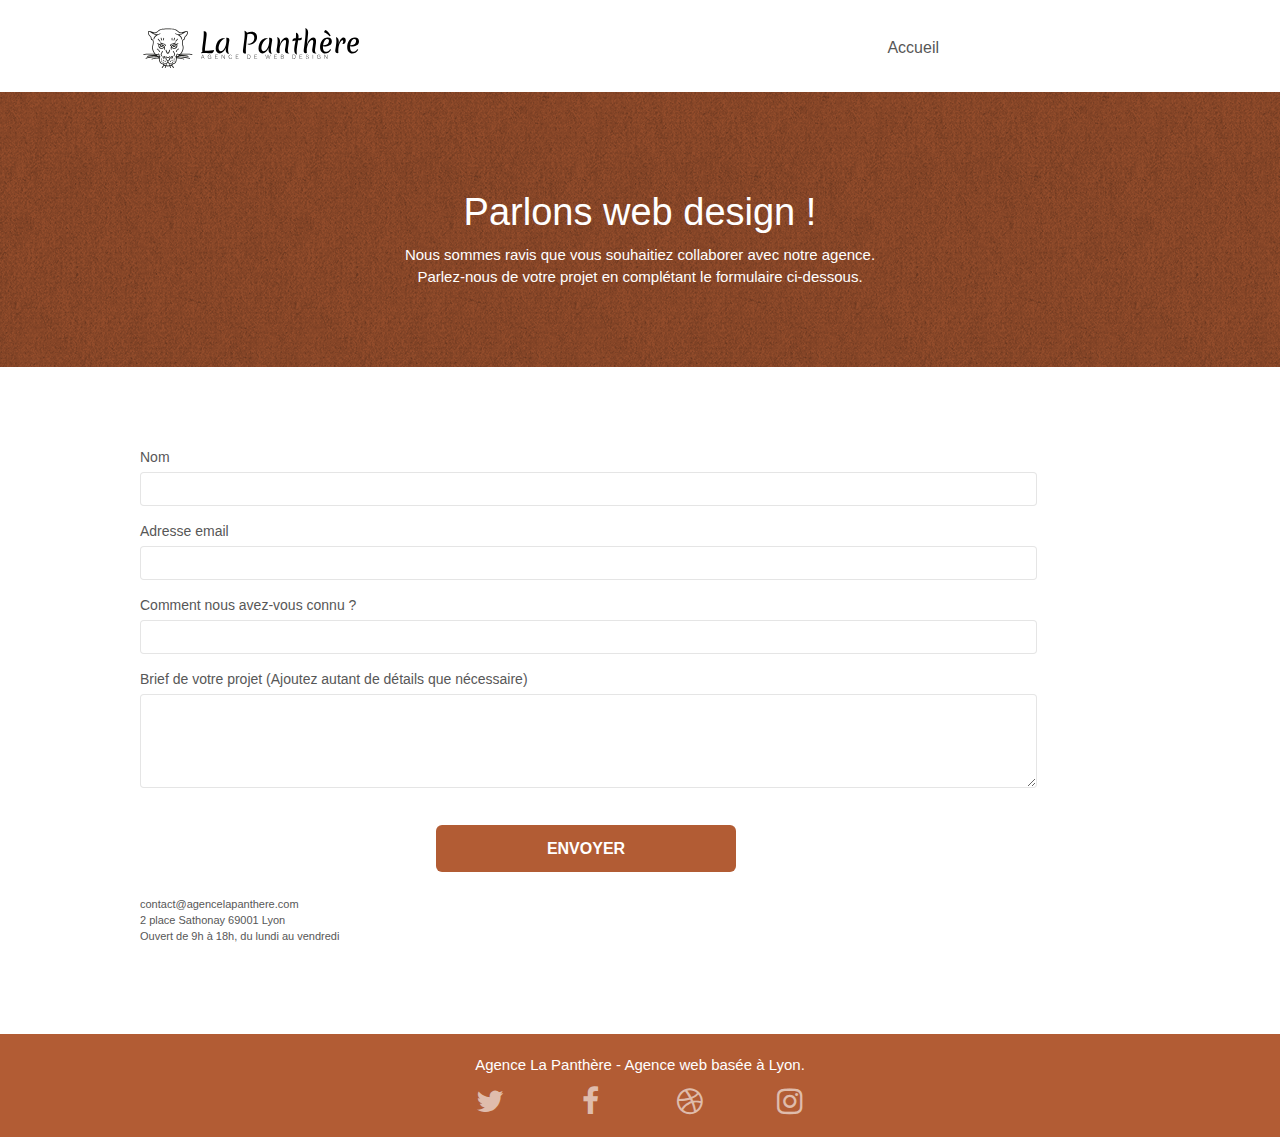
<file: contact.html>
<!doctype html>
<html lang="fr">
<head>
    <meta charset="utf-8">
    <meta name="keywords" content="">
    <meta name="description" content="contactez notre entreprise de web design à Lyon">
    <meta name="viewport" content="width=device-width, initial-scale=1.0, viewport-fit=cover">
	<meta name="robots" content="index">
    <link rel="shortcut icon" type="image/png" href="favicon.jpg">
    
	<link rel="stylesheet" type="text/css" href="./css/bootstrap.css">
	<link rel="stylesheet" type="text/css" href="style_minified.css">
	<link rel="stylesheet" type="text/css" href="./css/font-awesome.css">
	<link rel="stylesheet" type="text/css" href="./css/et-line.css">
	
    
	<script src="./js/jquery-2.1.0.js"></script>
	<script src="./js/bootstrap.js"></script>
	<script src="./js/blocs.js"></script>
	<script src="./js/jqBootstrapValidation.js"></script>
	<script src="./js/formHandler.js"></script>
    <title>Contact</title>

    
<!-- Analytics -->
 
<!-- Analytics END -->
    
</head>
<body>
<!-- Principal conteneur -->
<div class="page-container">
    
<!-- bloc-0 -->
<div class="bloc bgc-white l-bloc " id="bloc-0">
	<div class="container bloc-sm">
		<nav class="navbar row">
			<div class="navbar-header">
				<a class="navbar-brand" href="index.html"><img src="img/agence-la-panthere-monochrome2.svg" alt="atlanta web design logo" height="40" /></a>
				<button aria-label="bouton navigation" id="nav-toggle" type="button" class="ui-navbar-toggle navbar-toggle" data-toggle="collapse" data-target=".navbar-1">
					<span class="sr-only"></span><span class="icon-bar"></span><span class="icon-bar"></span><span class="icon-bar"></span>
				</button>
			</div>
			<div class="collapse navbar-collapse navbar-1 special-dropdown-nav">
				<ul class="site-navigation nav navbar-nav">
					<li>
						<a aria-description="lien vers page d'accueil" href="index.html">Accueil</a>
					</li>
					<!-- <li>
						<a href="page2.html">page2 &gt;</a>
					</li> -->
				</ul>
			</div>
		</nav>
	</div>
</div>
<!-- bloc-0 END -->

<!-- bloc-6 -->
<div class="bloc bg-dots-bg bg-repeat bgc-atomic-tangerine d-bloc bloc-bg-texture texture-paper" id="bloc-6">
	<div class="container bloc-lg">
		<div class="row">
			<div class="col-sm-12 text__container">
				<h1 class="text-center hero-bloc-text tc-white textpage2">
					Parlons web design !
				</h1>
				<p class="text-center mg-lg tc-white tight-width-whitespace textpage2 textppage2">
					Nous sommes ravis que vous souhaitiez collaborer avec notre agence.<br>
					Parlez-nous de votre projet en complétant le formulaire ci-dessous.
				</p>
			</div>
		</div>
	</div>
</div>
<!-- bloc-6 END -->

<!-- bloc-7 -->
<div class="bloc bgc-white l-bloc" id="bloc-7">
	<div class="container bloc-lg">
		<div class="row container__form">
			<div class="col-sm-6 formdiv">
				<form class="formseul" id="form_1" novalidate>
					<div class="form-group">
						<label for="name">
							Nom
						</label>
						<input id="name" class="form-control" required />
					</div>
					<div class="form-group">
						<label for="email">
							Adresse email
						</label>
						<input id="email" class="form-control" type="email" required />
					</div>
					<div class="form-group">
						<label for="input_504">
							Comment nous avez-vous connu ?
						</label>
						<input class="form-control" type="email" required id="input_504" />
					</div>
					<div class="form-group">
						<label for="message">
							Brief de votre projet (Ajoutez autant de détails que nécessaire)<br>
						</label><textarea id="message" class="form-control" rows="4" cols="50" required></textarea>
					</div> 
					<div class="btn__container">
						<button aria-label="envoyer" class="bloc-button btn btn-lg btn-block cta-hero btn-atomic-tangerine btn__form" type="submit">
							Envoyer
						</button>
					</div>	
				</form>
			</div>
			<div class="col-sm-6">
				<p>
					contact@agencelapanthere.com<br>2 place Sathonay 69001 Lyon<br>Ouvert de 9h à 18h, du lundi au vendredi<br>
				</p>
			</div>
		</div>
	</div>
</div>
<!-- bloc-7 END -->

<!-- ScrollToTop Button -->
<a class="bloc-button btn btn-d scrollToTop" onclick="scrollToTarget('1')"><span class="fa fa-chevron-up"></span></a>
<!-- ScrollToTop Button END-->


<!-- Footer - bloc-8 -->
<div class="bloc bgc-atomic-tangerine d-bloc" id="bloc-8">
	<div class="container bloc-sm">
		<div class="row">
			<div class="col-sm-12">
				<p class="text-center white dernierp">
					Agence La Panthère - Agence web basée à Lyon.<br>
				</p>
				<div class="row row-no-gutters social">
					<div class="col-sm-3">
						<div class="text-center">
							<a aria-roledescription="link to Twitter" class="social" href="index.html"><span class="fa fa-twitter icon-md"></span></a>
						</div>
					</div>
					<div class="col-sm-3">
						<div class="text-center">
							<a aria-roledescription="link to Facebook" class="social" href="index.html"><span class="fa fa-facebook icon-md"></span></a>
						</div>
					</div>
					<div class="col-sm-3">
						<div class="text-center">
							<a aria-roledescription="link to Dribble" class="social" href="index.html"><span class="fa fa-dribbble icon-md"></span></a>
						</div>
					</div>
					<div class="col-sm-3">
						<div class="text-center">
							<a aria-roledescription="link to instagram" class="social" href="index.html"><span class="fa fa-instagram icon-md"></span></a>
						</div>
					</div>
				</div>
			</div>
		</div>
	</div>
</div>
<!-- Footer - bloc-8 END -->

</div>
<!-- Principal conteneur END -->
    

</body>
</html>
</file>
<file: style_minified.css>
body{margin:0;padding:0;background:#FFF;overflow-x:hidden;-webkit-font-smoothing:antialiased;-moz-osx-font-smoothing:grayscale}a,button{transition:all .3s ease-in-out;outline:none!important}a:hover{text-decoration:none;cursor:pointer}#page-loading-blocs-notifaction{position:fixed;top:0;bottom:0;width:100%;z-index:100000;background:#FFF url(img/pageload-spinner.gif) no-repeat center center}.bloc{width:100%;clear:both;background:50% 50% no-repeat;padding:0 50px;-webkit-background-size:cover;-moz-background-size:cover;-o-background-size:cover;background-size:cover;position:relative}.bloc .container{padding-left:0;padding-right:0}.bloc-lg{padding:80px 50px}.bloc-md{padding:50px}.bloc-sm{padding:20px 50px}.bg-center,.bg-l-edge,.bg-r-edge,.bg-t-edge,.bg-b-edge,.bg-tl-edge,.bg-bl-edge,.bg-tr-edge,.bg-br-edge,.bg-repeat{-webkit-background-size:auto!important;-moz-background-size:auto!important;-o-background-size:auto!important;background-size:auto!important}.bg-repeat{background:repeat}.bg-t-edge{background:top no-repeat}.bloc-bg-texture::before{content:"";background-size:2px 2px;position:absolute;top:0;bottom:0;left:0;right:0}.texture-paper::before{background:url(img/texture-paper.png);background-size:280px 280px}.b-parallax{background-attachment:fixed}.d-bloc{color:rgba(255,255,255,.7)}.d-bloc button:hover{color:rgba(255,255,255,.9)}.d-bloc .icon-round,.d-bloc .icon-square,.d-bloc .icon-rounded,.d-bloc .icon-semi-rounded-a,.d-bloc .icon-semi-rounded-b{border-color:rgba(255,255,255,.9)}.d-bloc .divider-h span{border-color:rgba(255,255,255,.2)}.d-bloc .a-btn,.d-bloc .navbar a,.d-bloc .navbar-brand,.d-bloc a .icon-sm,.d-bloc a .icon-md,.d-bloc a .icon-lg,.d-bloc a .icon-xl,.d-bloc h1 a,.d-bloc h2 a,.d-bloc h3 a,.d-bloc h4 a,.d-bloc h5 a,.d-bloc h6 a,.d-bloc p a{color:rgba(255,255,255,.6)}.d-bloc .a-btn:hover,.d-bloc .navbar a:hover,.d-bloc .navbar-brand:hover,.d-bloc a:hover .icon-sm,.d-bloc a:hover .icon-md,.d-bloc a:hover .icon-lg,.d-bloc a:hover .icon-xl,.d-bloc h1 a:hover,.d-bloc h2 a:hover,.d-bloc h3 a:hover,.d-bloc h4 a:hover,.d-bloc h5 a:hover,.d-bloc h6 a:hover,.d-bloc p a:hover{color:rgba(255,255,255,1)}.d-bloc .navbar-toggle .icon-bar{background:rgba(255,255,255,1)}.d-bloc .btn-wire,.d-bloc .btn-wire:hover{color:rgba(255,255,255,1);border-color:rgba(255,255,255,1)}.d-bloc .panel{color:rgba(0,0,0,.5)}.d-bloc .panel button:hover{color:rgba(0,0,0,.7)}.d-bloc .panel icon{border-color:rgba(0,0,0,.7)}.d-bloc .panel .divider-h span{border-color:rgba(0,0,0,.1)}.d-bloc .panel .a-btn{color:rgba(0,0,0,.6)}.d-bloc .panel .a-btn:hover{color:rgba(0,0,0,1)}.d-bloc .panel .btn-wire,.d-bloc .panel .btn-wire:hover{color:rgba(0,0,0,.7);border-color:rgba(0,0,0,.3)}.d-bloc .panel,.l-bloc{color:rgba(0,0,0,.5)}.d-bloc .panel button:hover,.l-bloc button:hover{color:rgba(0,0,0,.7)}.l-bloc .icon-round,.l-bloc .icon-square,.l-bloc .icon-rounded,.l-bloc .icon-semi-rounded-a,.l-bloc .icon-semi-rounded-b{border-color:rgba(0,0,0,.7)}.d-bloc .panel .divider-h span,.l-bloc .divider-h span{border-color:rgba(0,0,0,.1)}.d-bloc .panel .a-btn,.l-bloc .a-btn,.l-bloc .navbar a,.l-bloc .navbar-brand,.l-bloc a .icon-sm,.l-bloc a .icon-md,.l-bloc a .icon-lg,.l-bloc a .icon-xl,.l-bloc h1 a,.l-bloc h2 a,.l-bloc h3 a,.l-bloc h4 a,.l-bloc h5 a,.l-bloc h6 a,.l-bloc p a{color:rgba(0,0,0,.6)}.d-bloc .panel .a-btn:hover,.l-bloc .a-btn:hover,.l-bloc .navbar a:hover,.l-bloc .navbar-brand:hover,.l-bloc a:hover .icon-sm,.l-bloc a:hover .icon-md,.l-bloc a:hover .icon-lg,.l-bloc a:hover .icon-xl,.l-bloc h1 a:hover,.l-bloc h2 a:hover,.l-bloc h3 a:hover,.l-bloc h4 a:hover,.l-bloc h5 a:hover,.l-bloc h6 a:hover,.l-bloc p a:hover{color:rgba(0,0,0,1)}.l-bloc .navbar-toggle .icon-bar{color:rgba(0,0,0,.6)}.d-bloc .panel .btn-wire,.d-bloc .panel .btn-wire:hover,.l-bloc .btn-wire,.l-bloc .btn-wire:hover{color:rgba(0,0,0,.7);border-color:rgba(0,0,0,.3)}.voffset{margin-top:30px}.voffset-lg{margin-top:80px}.row-no-gutters{margin-right:0;margin-left:0}.row.row-no-gutters>[class^="col-"],.row.row-no-gutters>[class*=" col-"]{padding-right:0;padding-left:0}#bloc-1-hero h1{font-size:32px}.navbar{margin-bottom:0;z-index:1}.navbar-brand{height:auto;padding:3px 15px;font-size:25px;font-weight:400;font-weight:600;line-height:44px}.navbar-brand img{max-height:200px;margin:0 5px 0 0;display:inline}.navbar-brand img[src$=svg]{min-width:100px}.nav-center .navbar-brand img{margin:0}.navbar .nav{padding-top:2px;margin-right:-16px;float:right;z-index:1}.nav>li{float:left;margin-top:4px;font-size:16px}.navbar-nav .open .dropdown-menu>li>a{text-align:inherit}.nav>li a:hover,.nav>li a:focus{background:transparent}.navbar-toggle{margin:10px 10px 0 0;border:0}.navbar-toggle:hover{background:transparent!important}.navbar-toggle .icon-bar{background-color:rgba(0,0,0,.5);width:26px}.nav-invert .navbar .nav{float:left}.nav-invert .navbar-header,.nav-invert .navbar-brand{float:right;position:relative;z-index:2}@media (min-width:768px){.site-navigation{position:absolute;top:50%;right:200px;transform:translate(0,-50%);-webkit-transform:translateY(-50%)}.nav>li .dropdown-menu a,.nav>li .dropdown-menu a:hover{color:#484848}.nav-invert .site-navigation{left:0;right:0}.nav-center{text-align:center}.nav-center .navbar-header{width:100%}.nav-center .navbar-header,.nav-center .navbar-brand,.nav-center .nav>li{float:none;display:inline-block}.nav-center .site-navigation{position:relative;width:100%;right:0;margin-right:0;margin-top:20px}.nav-center.mini-nav .navbar-toggle{float:none;margin:10px auto 0}}.nav>li>.dropdown a{background:none!important;display:block;padding:14px 15px}nav .caret{margin:0 5px}.dropdown-menu .dropdown-menu{top:-8px;left:100%}.dropdown-menu .dropmenu-flow-right{top:100%;left:0;margin-left:-1px;border-top-left-radius:0;border-top-right-radius:0}.dropdown-menu .dropdown span{border:4px solid #000;border-top-color:transparent;border-right-color:transparent;border-bottom-color:transparent;margin:6px -5px 0 0!important;float:right}.mg-md{margin-top:10px;margin-bottom:20px}.mg-lg{margin-top:10px;margin-bottom:40px}.btn{margin:0 5px 5px 0}.btn.pull-right{margin:0 0 5px 5px}.btn-d,.btn-d:hover,.btn-d:focus{color:#FFF;background:rgba(0,0,0,.3)}button{outline:none!important}.btn-rd{border-radius:40px}.btn-clean{border:1px solid rgba(0,0,0,.08);border-bottom-color:rgba(0,0,0,.1);text-shadow:0 1px 0 rgba(0,0,1,.1);box-shadow:0 1px 3px rgba(0,0,1,.25),inset 0 1px 0 0 rgba(255,255,255,.15)}.icon-md{font-size:30px!important}.icon-lg{font-size:60px!important}.sm-shadow{text-shadow:0 1px 2px rgba(0,0,0,.3)}.panel-sq,.panel-sq .panel-heading,.panel-sq .panel-footer{border-radius:0}.panel-rd{border-radius:30px}.panel-rd .panel-heading{border-radius:29px 29px 0 0}.panel-rd .panel-footer{border-radius:0 0 29px 29px}.form-control{border-color:rgba(0,0,0,.1);box-shadow:none}.scrollToTop{width:40px;height:40px;position:fixed;bottom:20px;right:20px;opacity:0;z-index:500;transition:all .3s ease-in-out}.scrollToTop span{margin-top:6px}.showScrollTop{font-size:14px;opacity:1}a[data-lightbox]{position:relative;display:block;text-align:center}a[data-lightbox]:hover::before{content:"+";font-family:"HelveticaNeue-Light","Helvetica Neue Light","Helvetica Neue",Helvetica,Arial;font-size:32px;width:50px;height:50px;margin-left:-25px;border-radius:50%;background:rgba(0,0,0,.6);color:#FFF;font-weight:100;z-index:1;position:absolute;top:50%;transform:translateY(-50%);-webkit-transform:translateY(-50%)}a[data-lightbox]:hover img{opacity:.6;-webkit-animation-fill-mode:none;animation-fill-mode:none}#lightbox-modal{display:flex;align-items:center}#lightbox-modal .modal-dialog{width:90%;max-width:900px;margin:0 auto 0}#lightbox-modal .modal-dialog img{max-height:90vh;margin:0 auto}.lightbox-caption{padding:20px;color:#FFF;background:rgba(0,0,0,.5);position:absolute;left:15px;right:15px;bottom:5px}.close-lightbox{color:#FFF;font-size:30px;position:absolute;top:20px;right:20px;z-index:20;background:rgba(0,0,0,.5);border:none;line-height:30px;padding:0 9px 5px;opacity:.3}.close-lightbox:hover,.next-lightbox:hover,.prev-lightbox:hover{opacity:1;color:#FFF}.next-lightbox,.prev-lightbox{font-size:20px;color:rgba(255,255,255,.9);background:rgba(0,0,0,.5);transition:all .2s ease-in-out;position:absolute;top:45%;z-index:1;opacity:.4}.next-lightbox{padding:6px 8px 1px 13px;right:25px}.prev-lightbox{padding:6px 13px 1px 10px;left:25px}.snapshot-lb .modal-body{padding-bottom:45px}.snapshot-lb .lightbox-caption{padding:0;color:rgba(0,0,0,.5);background:none}h1,h2,h3,h4,h5,h6,p,label,.btn,a{font-family:"helvetica";font-weight:400;color:#575757!important}.container{max-width:1000px}.hero-bloc-text{font-size:38px}.hero-bloc-text-sub{font-size:36px}.statement-bloc-text{line-height:26px;font-style:italic;font-size:20px;text-align:center;font-weight:lighter;max-width:520px;margin:auto auto auto auto}p{font-size:11px}.tight-width-whitespace{margin:auto auto auto auto;max-width:600px}.h1{font-size:20px;font-family:"Open Sans"}.cta-hero{margin-top:22px;color:#FFFFFF!important;text-transform:uppercase;padding:12px 28px 12px 28px;font-size:16px;font-weight:700}.social{max-width:400px;margin:auto auto auto auto}h2{font-size:22px;line-height:1.4em}h3{font-size:15px;text-transform:uppercase;font-weight:700;color:#333333!important}.med-width-whitespace{max-width:800px;margin:auto auto auto auto;box-shadow:0 0 0 #000}h1{color:#333333!important}h4{color:#333333!important}.icons{margin-bottom:14px;margin-top:24px}.white{color:#FFFFFF!important}.portfolio-thumb{margin-bottom:24px}.portfolio-row{margin-bottom:44px;margin-top:50px}.avatar{box-shadow:0 4px 9px rgba(0,0,0,.3)}.black-background{background-color:rgba(165,147,99,.7);padding:40px 40px 40px 40px}.bold-link{font-weight:900;text-decoration:underline!important}.bgc-white{background-color:#FFF}.bgc-dark-slate-blue{background-color:#364577}.bgc-atomic-tangerine{background-color:#b25c34!important}.tc-white{color:#F3976C!important}.class2h{color:#fab08e!important}.btn-atomic-tangerine{background:#b25c34;color:#FFFFFF!important}.btn-atomic-tangerine:hover{background:#c27956!important;color:#FFFFFF!important}.ltc-white{color:#FFFFFF!important}.ltc-white:hover{color:#cccccc!important}.ltc-atomic-tangerine{color:#F3976C!important}.ltc-atomic-tangerine:hover{color:#c27956!important}.icon-dark-slate-blue{color:#364577!important;border-color:#364577!important}.bg-dots-bg{background-image:url(img/dots-bg.png)}.bg-lines-h2-bg{background-image:url(img/lines-h2-bg.png)}.bg-banniere{background-image:url(img/agence-la-panthere.jpg)}.bg-presentation{background-image:url(img/image-de-presentation.bmp)}@media (max-width:1024px){.bloc{padding-left:20px;padding-right:20px}.bloc.full-width-bloc,.bloc-tile-2.full-width-bloc .container,.bloc-tile-3.full-width-bloc .container,.bloc-tile-4.full-width-bloc .container{padding-left:0;padding-right:0}}@media (max-width:992px) and (min-width:768px){.navbar .nav{max-width:80%}.nav-center.navbar .nav{max-width:100%}}@media only screen and (min-width:768px) and (max-width:1024px) and (orientation:landscape){.b-parallax{background-attachment:scroll}}@media only screen and (min-width:1024px) and (max-width:1366px){.b-parallax{background-attachment:scroll}}@media (max-width:991px){.container{width:100%}.b-parallax{background-attachment:scroll}.page-container,#hero-bloc{overflow-x:hidden;position:relative}.bloc-group,.bloc-group .bloc{display:block;width:100%}.bloc-fill-screen .fill-bloc-top-edge,.bloc-fill-screen .fill-bloc-bottom-edge{padding:0 20px}}@media (max-width:767px){.page-container{overflow-x:hidden;position:relative}h1,h2,h3,h4,h5,h6,p,#disqus_thread{padding-left:10px!important;padding-right:10px!important}.b-parallax{background-attachment:scroll}.navbar .nav{padding-top:0;border-top:1px solid rgba(0,0,0,.2);float:none!important}.navbar.row{margin-left:0;margin-right:0}.site-navigation{position:inherit;transform:none;-webkit-transform:none;-ms-transform:none}.nav>li{margin-top:0;border-bottom:1px solid rgba(0,0,0,.1);background:rgba(0,0,0,.05);text-align:left;padding-left:15px;width:100%}.nav>li:hover{background:rgba(0,0,0,.08)}.dropdown .dropdown a .caret{float:none;margin:5px 0 0 10px!important;border:4px solid #000;border-bottom-color:transparent;border-right-color:transparent;border-left-color:transparent}#hero-bloc .navbar .nav{background:rgba(0,0,0,.8)}#hero-bloc .navbar .nav a{color:rgba(255,255,255,.6)}.hero{padding:50px 0}.hero-nav{left:-1px;right:-1px}.navbar-collapse{padding:0;overflow-x:hidden;-webkit-box-shadow:none;box-shadow:none}.navbar-brand img{max-height:40px;width:auto}.nav-invert .navbar-header{float:none;width:100%}.nav-invert .navbar-toggle{float:left;margin-left:10px}.bloc{padding-left:0;padding-right:0}.bloc-xxl,.bloc-xl,.bloc-lg{padding:40px 0}.bloc-sm,.bloc-md{padding-left:0;padding-right:0}.bloc-tile-2 .container,.bloc-tile-3 .container,.bloc-tile-4 .container,.bloc-fill-screen .fill-bloc-top-edge,.bloc-fill-screen .fill-bloc-bottom-edge{padding-left:0;padding-right:0}.a-block{padding:0 10px}.btn-dwn{display:none}.voffset{margin-top:5px}.voffset-md{margin-top:20px}.voffset-lg{margin-top:30px}form{padding:5px}.close-lightbox{display:inline-block}.blocsapp-device-iphone5{background-size:216px 425px;padding-top:60px;width:216px;height:425px}.blocsapp-device-iphone5 img{width:180px;height:320px}}@media (max-width:400px){.bloc{padding-left:0;padding-right:0}}@media (max-width:767px){.bloc-mob-center-text{text-align:center}}.presentation{padding:0 15px;display:flex;justify-content:center}.presentation__p{font-size:18px;text-align:center;font-weight:500;width:590px}.realisations__title{font-size:16px;padding:0 20px}.citation_img{max-width:100%}.citation_img img{width:100%}.textpage2{color:#FFF!important;width:100%}.textppage2{font-size:15px}.text__container{text-align:start!important;width:100%}.navbar .nav{padding:0;margin:0}.nav>li{list-style-type:none}li>a{text-decoration:none}blockquote{margin:0}.quote__p{text-align:center;font-size:16px;font-weight:100;padding-left:10px!important}.btn:focus{border:#FFF solid}.textarea{padding-right:50px}.container__form{display:flex;flex-direction:column}.formseul{margin-bottom:20px}@media (min-width:768px){.formdiv{width:90%}.btn__form{width:300px}.btn__container{width:100%;display:flex;justify-content:center}}.dernierp{font-size:15px}
</file>
<file: css/et-line.css>
@font-face {
    font-family: et-line;
    src: url(../fonts/et-line.eot);
    src: url(../fonts/et-line.eot?#iefix) format('embedded-opentype'), url(../fonts/et-line.woff) format('woff'), url(../fonts/et-line.ttf) format('truetype'), url(../fonts/et-line.svg#et-line) format('svg');
    font-weight: 400;
    font-style: normal
}

.et-icon-adjustments,
.et-icon-alarmclock,
.et-icon-anchor,
.et-icon-aperture,
.et-icon-attachment,
.et-icon-bargraph,
.et-icon-basket,
.et-icon-beaker,
.et-icon-bike,
.et-icon-book-open,
.et-icon-briefcase,
.et-icon-browser,
.et-icon-calendar,
.et-icon-camera,
.et-icon-caution,
.et-icon-chat,
.et-icon-circle-compass,
.et-icon-clipboard,
.et-icon-clock,
.et-icon-cloud,
.et-icon-compass,
.et-icon-desktop,
.et-icon-dial,
.et-icon-document,
.et-icon-documents,
.et-icon-download,
.et-icon-dribbble,
.et-icon-edit,
.et-icon-envelope,
.et-icon-expand,
.et-icon-facebook,
.et-icon-flag,
.et-icon-focus,
.et-icon-gears,
.et-icon-genius,
.et-icon-gift,
.et-icon-global,
.et-icon-globe,
.et-icon-googleplus,
.et-icon-grid,
.et-icon-happy,
.et-icon-hazardous,
.et-icon-heart,
.et-icon-hotairballoon,
.et-icon-hourglass,
.et-icon-key,
.et-icon-laptop,
.et-icon-layers,
.et-icon-lifesaver,
.et-icon-lightbulb,
.et-icon-linegraph,
.et-icon-linkedin,
.et-icon-lock,
.et-icon-magnifying-glass,
.et-icon-map,
.et-icon-map-pin,
.et-icon-megaphone,
.et-icon-mic,
.et-icon-mobile,
.et-icon-newspaper,
.et-icon-notebook,
.et-icon-paintbrush,
.et-icon-paperclip,
.et-icon-pencil,
.et-icon-phone,
.et-icon-picture,
.et-icon-pictures,
.et-icon-piechart,
.et-icon-presentation,
.et-icon-pricetags,
.et-icon-printer,
.et-icon-profile-female,
.et-icon-profile-male,
.et-icon-puzzle,
.et-icon-quote,
.et-icon-recycle,
.et-icon-refresh,
.et-icon-ribbon,
.et-icon-rss,
.et-icon-sad,
.et-icon-scissors,
.et-icon-scope,
.et-icon-search,
.et-icon-shield,
.et-icon-speedometer,
.et-icon-strategy,
.et-icon-streetsign,
.et-icon-tablet,
.et-icon-target,
.et-icon-telescope,
.et-icon-toolbox,
.et-icon-tools,
.et-icon-tools-2,
.et-icon-trophy,
.et-icon-tumblr,
.et-icon-twitter,
.et-icon-upload,
.et-icon-video,
.et-icon-wallet,
.et-icon-wine {
    font-family: et-line;
    speak: none;
    font-style: normal;
    font-weight: 400;
    font-variant: normal;
    text-transform: none;
    line-height: 1;
    -webkit-font-smoothing: antialiased;
    -moz-osx-font-smoothing: grayscale;
    display: inline-block
}

.et-icon-mobile:before {
    content: "\e000"
}

.et-icon-laptop:before {
    content: "\e001"
}

.et-icon-desktop:before {
    content: "\e002"
}

.et-icon-tablet:before {
    content: "\e003"
}

.et-icon-phone:before {
    content: "\e004"
}

.et-icon-document:before {
    content: "\e005"
}

.et-icon-documents:before {
    content: "\e006"
}

.et-icon-search:before {
    content: "\e007"
}

.et-icon-clipboard:before {
    content: "\e008"
}

.et-icon-newspaper:before {
    content: "\e009"
}

.et-icon-notebook:before {
    content: "\e00a"
}

.et-icon-book-open:before {
    content: "\e00b"
}

.et-icon-browser:before {
    content: "\e00c"
}

.et-icon-calendar:before {
    content: "\e00d"
}

.et-icon-presentation:before {
    content: "\e00e"
}

.et-icon-picture:before {
    content: "\e00f"
}

.et-icon-pictures:before {
    content: "\e010"
}

.et-icon-video:before {
    content: "\e011"
}

.et-icon-camera:before {
    content: "\e012"
}

.et-icon-printer:before {
    content: "\e013"
}

.et-icon-toolbox:before {
    content: "\e014"
}

.et-icon-briefcase:before {
    content: "\e015"
}

.et-icon-wallet:before {
    content: "\e016"
}

.et-icon-gift:before {
    content: "\e017"
}

.et-icon-bargraph:before {
    content: "\e018"
}

.et-icon-grid:before {
    content: "\e019"
}

.et-icon-expand:before {
    content: "\e01a"
}

.et-icon-focus:before {
    content: "\e01b"
}

.et-icon-edit:before {
    content: "\e01c"
}

.et-icon-adjustments:before {
    content: "\e01d"
}

.et-icon-ribbon:before {
    content: "\e01e"
}

.et-icon-hourglass:before {
    content: "\e01f"
}

.et-icon-lock:before {
    content: "\e020"
}

.et-icon-megaphone:before {
    content: "\e021"
}

.et-icon-shield:before {
    content: "\e022"
}

.et-icon-trophy:before {
    content: "\e023"
}

.et-icon-flag:before {
    content: "\e024"
}

.et-icon-map:before {
    content: "\e025"
}

.et-icon-puzzle:before {
    content: "\e026"
}

.et-icon-basket:before {
    content: "\e027"
}

.et-icon-envelope:before {
    content: "\e028"
}

.et-icon-streetsign:before {
    content: "\e029"
}

.et-icon-telescope:before {
    content: "\e02a"
}

.et-icon-gears:before {
    content: "\e02b"
}

.et-icon-key:before {
    content: "\e02c"
}

.et-icon-paperclip:before {
    content: "\e02d"
}

.et-icon-attachment:before {
    content: "\e02e"
}

.et-icon-pricetags:before {
    content: "\e02f"
}

.et-icon-lightbulb:before {
    content: "\e030"
}

.et-icon-layers:before {
    content: "\e031"
}

.et-icon-pencil:before {
    content: "\e032"
}

.et-icon-tools:before {
    content: "\e033"
}

.et-icon-tools-2:before {
    content: "\e034"
}

.et-icon-scissors:before {
    content: "\e035"
}

.et-icon-paintbrush:before {
    content: "\e036"
}

.et-icon-magnifying-glass:before {
    content: "\e037"
}

.et-icon-circle-compass:before {
    content: "\e038"
}

.et-icon-linegraph:before {
    content: "\e039"
}

.et-icon-mic:before {
    content: "\e03a"
}

.et-icon-strategy:before {
    content: "\e03b"
}

.et-icon-beaker:before {
    content: "\e03c"
}

.et-icon-caution:before {
    content: "\e03d"
}

.et-icon-recycle:before {
    content: "\e03e"
}

.et-icon-anchor:before {
    content: "\e03f"
}

.et-icon-profile-male:before {
    content: "\e040"
}

.et-icon-profile-female:before {
    content: "\e041"
}

.et-icon-bike:before {
    content: "\e042"
}

.et-icon-wine:before {
    content: "\e043"
}

.et-icon-hotairballoon:before {
    content: "\e044"
}

.et-icon-globe:before {
    content: "\e045"
}

.et-icon-genius:before {
    content: "\e046"
}

.et-icon-map-pin:before {
    content: "\e047"
}

.et-icon-dial:before {
    content: "\e048"
}

.et-icon-chat:before {
    content: "\e049"
}

.et-icon-heart:before {
    content: "\e04a"
}

.et-icon-cloud:before {
    content: "\e04b"
}

.et-icon-upload:before {
    content: "\e04c"
}

.et-icon-download:before {
    content: "\e04d"
}

.et-icon-target:before {
    content: "\e04e"
}

.et-icon-hazardous:before {
    content: "\e04f"
}

.et-icon-piechart:before {
    content: "\e050"
}

.et-icon-speedometer:before {
    content: "\e051"
}

.et-icon-global:before {
    content: "\e052"
}

.et-icon-compass:before {
    content: "\e053"
}

.et-icon-lifesaver:before {
    content: "\e054"
}

.et-icon-clock:before {
    content: "\e055"
}

.et-icon-aperture:before {
    content: "\e056"
}

.et-icon-quote:before {
    content: "\e057"
}

.et-icon-scope:before {
    content: "\e058"
}

.et-icon-alarmclock:before {
    content: "\e059"
}

.et-icon-refresh:before {
    content: "\e05a"
}

.et-icon-happy:before {
    content: "\e05b"
}

.et-icon-sad:before {
    content: "\e05c"
}

.et-icon-facebook:before {
    content: "\e05d"
}

.et-icon-twitter:before {
    content: "\e05e"
}

.et-icon-googleplus:before {
    content: "\e05f"
}

.et-icon-rss:before {
    content: "\e060"
}

.et-icon-tumblr:before {
    content: "\e061"
}

.et-icon-linkedin:before {
    content: "\e062"
}

.et-icon-dribbble:before {
    content: "\e063"
}
</file>
